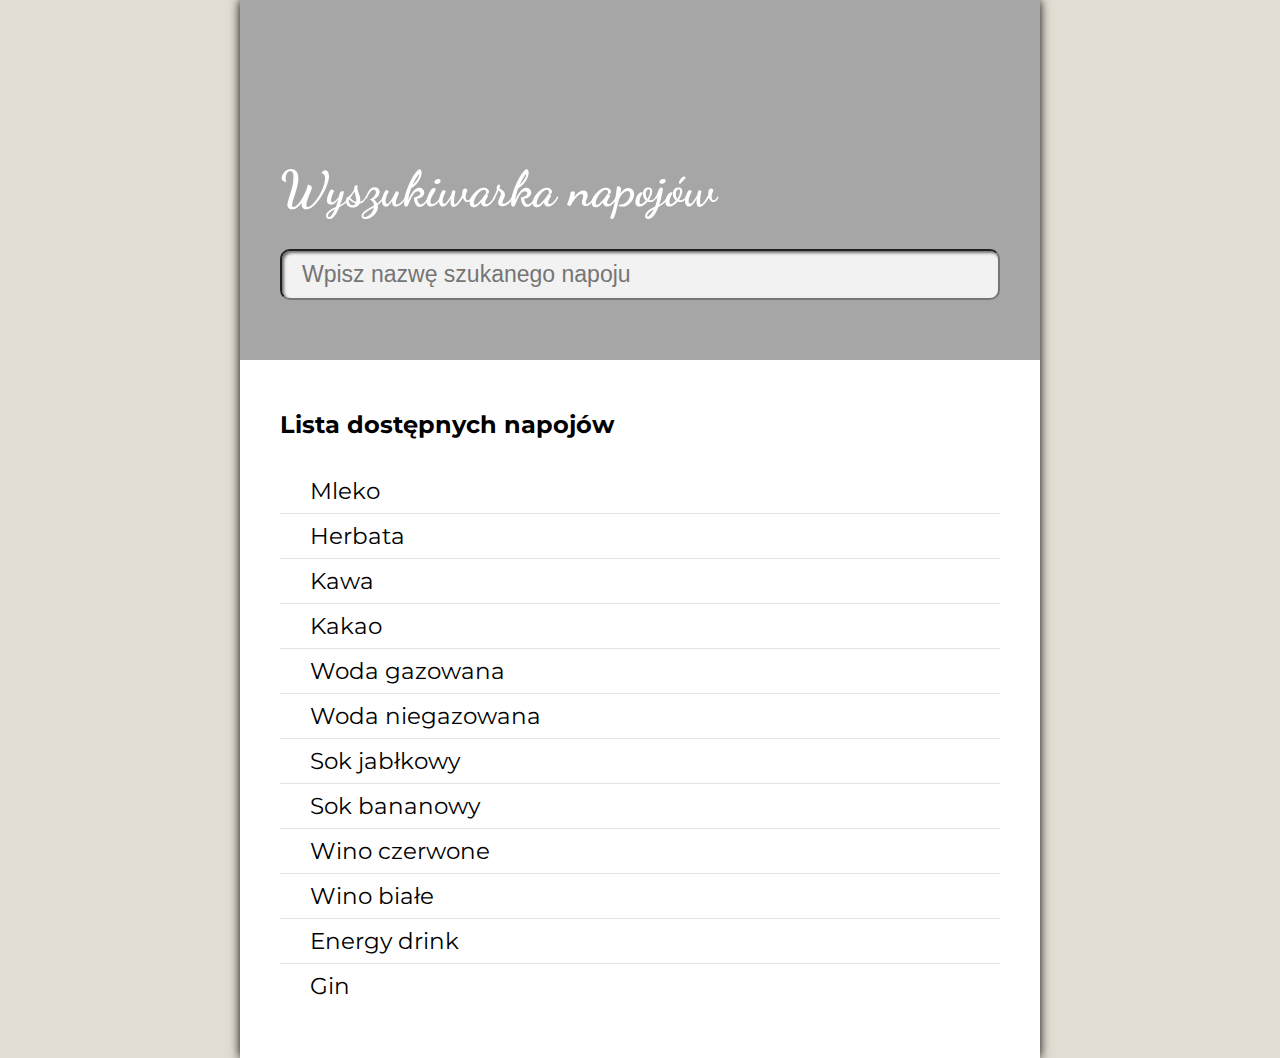
<file: index.html>
<!DOCTYPE html>
<html lang="en">
  <head>
    <meta charset="UTF-8" />
    <meta name="viewport" content="width=device-width, initial-scale=1.0" />
    <title>Wyszukiwarka napojów</title>
    <link
      href="https://fonts.googleapis.com/css2?family=Dancing+Script:wght@500&family=Montserrat:wght@200&display=swap"
      rel="stylesheet"
    />
    <link rel="stylesheet" href="css/style.css" />
  </head>
  <body>
    <div class="wrapper">
      <header class="header">
        <div class="header__shadow"></div>
        <h1 class="header__title">Wyszukiwarka napojów</h1>
        <input
          type="text"
          class="header__search"
          id="header__search"
          placeholder="Wpisz nazwę szukanego napoju"
          data-search
        />
      </header>
      <div class="drink-list">
        <h2 class="drink-list__title">Lista dostępnych napojów</h2>
        <ul class="drink-list__list-items">
          <li class="drink-list__item">Mleko</li>
          <li class="drink-list__item">Herbata</li>
          <li class="drink-list__item">Kawa</li>
          <li class="drink-list__item">Kakao</li>
          <li class="drink-list__item">Woda gazowana</li>
          <li class="drink-list__item">Woda niegazowana</li>
          <li class="drink-list__item">Sok jabłkowy</li>
          <li class="drink-list__item">Sok bananowy</li>
          <li class="drink-list__item">Wino czerwone</li>
          <li class="drink-list__item">Wino białe</li>
          <li class="drink-list__item">Energy drink</li>
          <li class="drink-list__item">Gin</li>
        </ul>
      </div>
    </div>
    <script src="./js/index.js"></script>
    <script>
    const searchdrink = new searchDrink();
    searchdrink.initializeSearchDrink();
    </script>
  </body>
</html>
</file>
<file: css/style.css>
*,
*::before,
*::after {
  margin: 0;
  padding: 0;
  box-sizing: inherit;
}
body {
  display: flex;
  justify-content: center;
  align-items: center;
  min-height: 100vh;
  box-sizing: border-box;
  font-family: "Montserrat", sans-serif;
  background-color: rgba(218, 212, 199, 0.8);
}
.wrapper {
  width: 800px;
  background-color: #fff;
  box-shadow: 0 0 10px #000;
}
.header {
  display: flex;
  justify-content: flex-end;
  align-items: flex-start;
  flex-direction: column;
  position: relative;
  height: 360px;
  padding: 20px 40px;
  font-family: "Dancing Script", cursive;
  background-image: url("https://cdn.pixabay.com/photo/2019/05/22/16/02/blue-coffee-cups-4221856_1280.jpg");
  background-size: cover;
  background-position: center;
  z-index: 0;
}
.header__shadow {
  position: absolute;
  top: 0;
  left: 0;
  width: 100%;
  height: 100%;
  background-color: rgba(0, 0, 0, 0.35);
  z-index: -1;
}
.header__title {
  margin-bottom: 30px;
  color: #fff;
  text-shadow: 0 2 10px rgb(14, 25, 38);
  font-size: 50px;
}
.header__search {
  padding: 10px 20px;
  margin-bottom: 40px;
  width: 100%;
  border-radius: 10px;
  background-color: rgba(255, 255, 255, 0.85);
  box-shadow: inset 2px 2px 3px 0px rgba(0, 0, 0, 0.55);
  font-size: 23px;
}
.drink-list {
  padding: 20px 40px;
}
.drink-list__title {
  padding: 30px 0;
}
.drink-list__list-items {
  padding-bottom: 30px;
  font-size: 23px;
  list-style: none;
}
.drink-list__item {
  padding: 8px 30px;
  border-bottom: 1px solid rgb(226, 226, 226);
}
.drink-list__item:last-child {
  border-bottom: 0;
}
</file>
